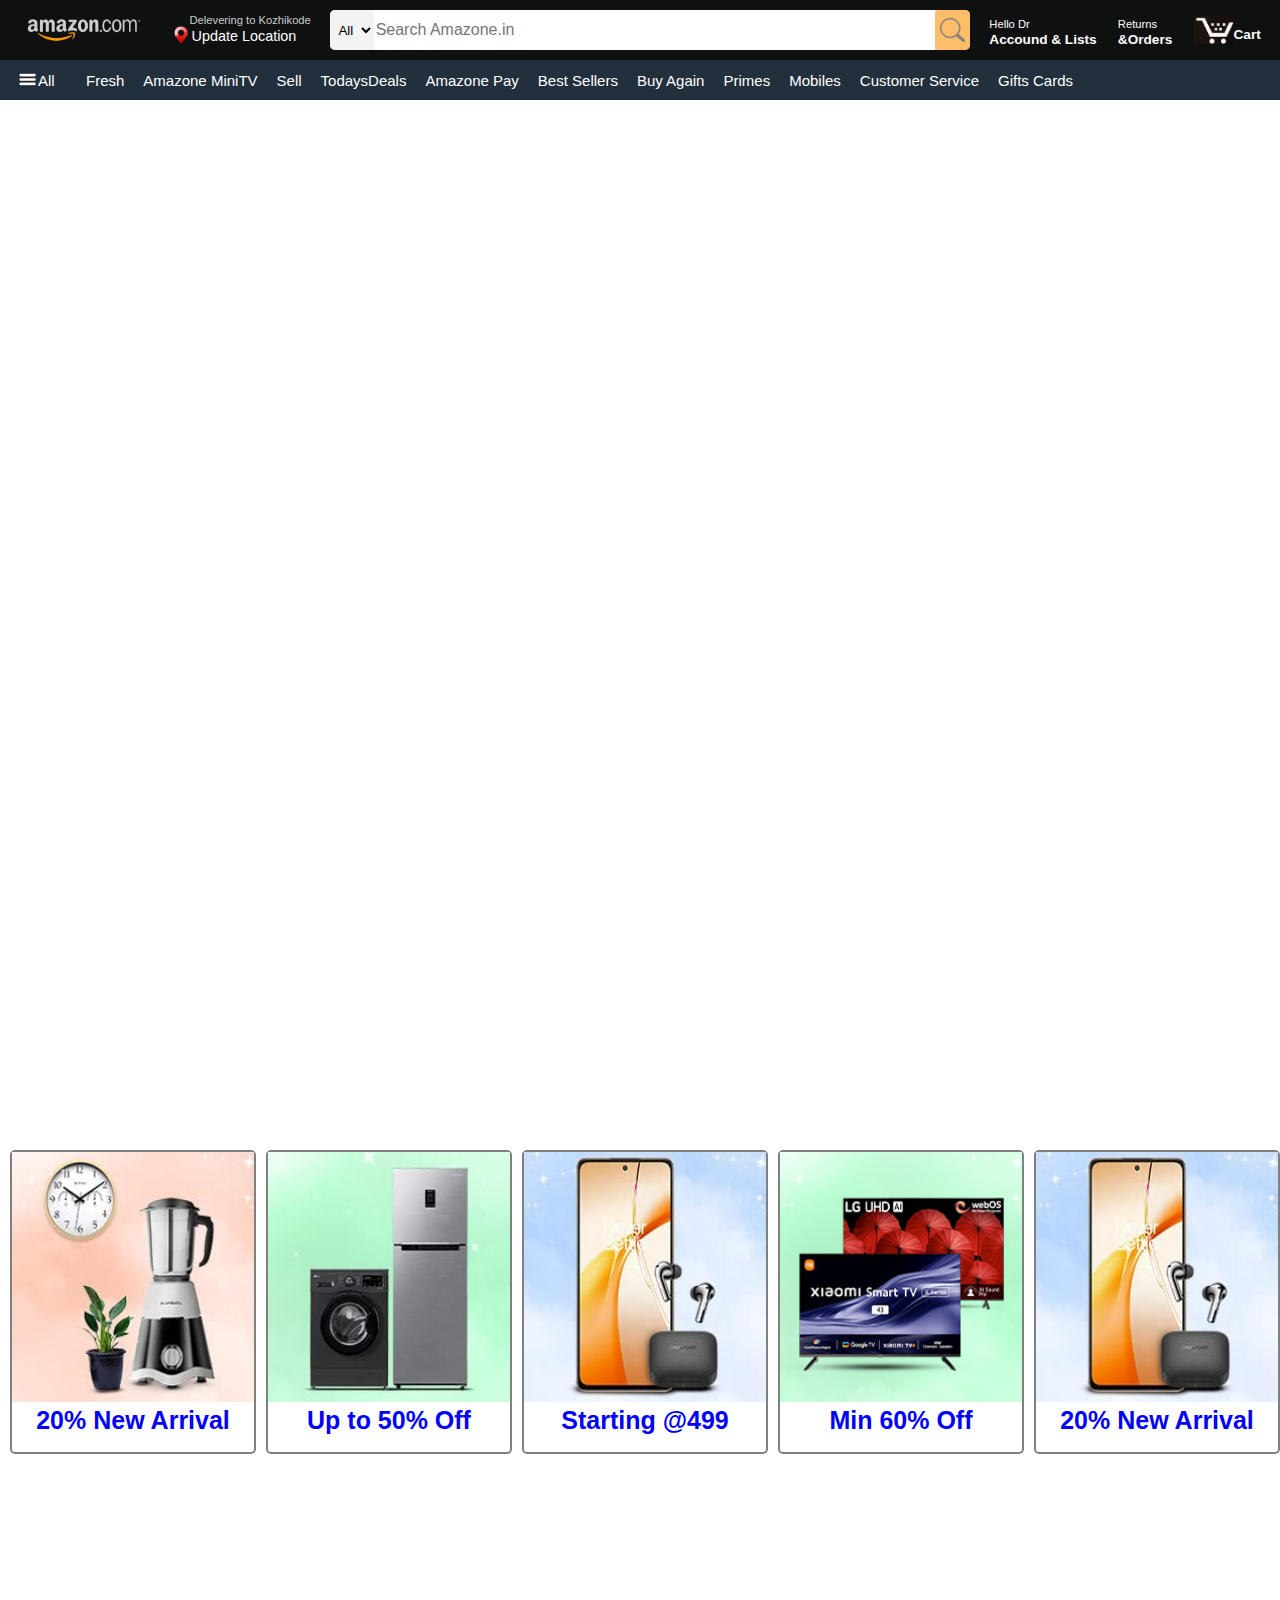
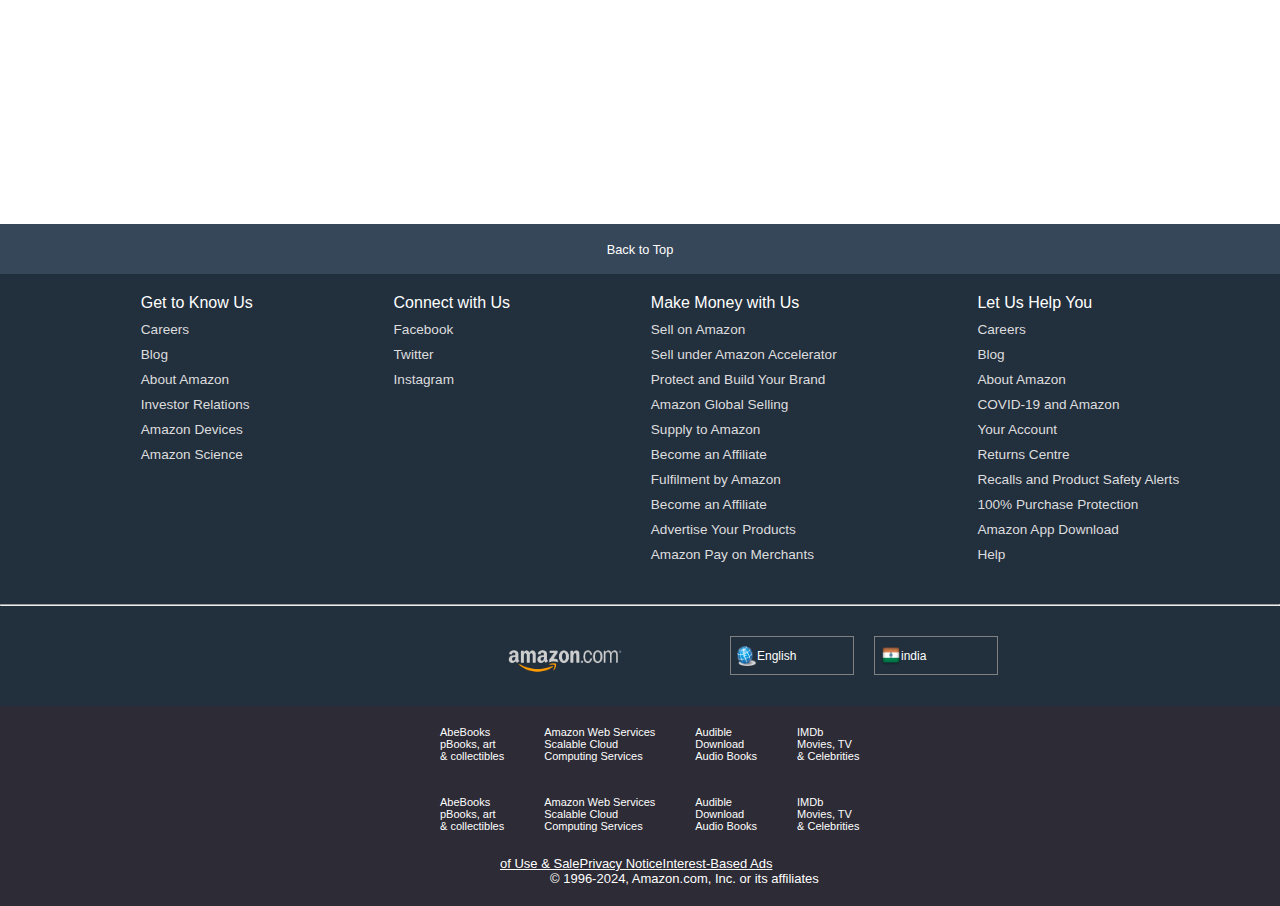
<file: index.html>
<!DOCTYPE html>
<html lang="en">
<head>
    <meta charset="UTF-8">
    <meta name="viewport" content="width=device-width, initial-scale=1.0">
    <title>Document</title>
     <link rel="stylesheet" href="Style.css"> 
</head>
<body>
 <header>
    <div class="navbar">
        <div class="nav-logo border">
            <div class="logo">

            </div>
        </div>

        <div class="nav-address border">
            <p class="address1">Delevering to Kozhikode</p>
            <div class="add-icon">
           
                <img src="photoes/location.jpg">
                 <p class="address2">Update Location</p>
            </div>
        </div>


        <div class="nav-search">
            <select select class="select-search">
                <option>All</option>
            </select>
            <input placeholder="Search Amazone.in" class="input-search">
            <div class="search-icon">
                <img src="photoes/search.jpg" style="width: 25px;">
            </div>
        </div>


        <div class="nav-signin border">
            <p><span>Hello Dr</span></p>
            <p class="nav-second">Accound & Lists</p>
        </div>

        <div class="Return-signin border">
            <p><span>Returns</span></p>
            <p class="nav-second">&Orders</p>
        </div>


        <div class="nav-cart border">
            <img src="photoes/cart.jpeg" style="width: 40px;" alt="Carts">
            <div>Cart</div>
        </div>
    </div>
    <div class="panel">
        <div class="panelall border ">
            <img src="photoes/menuicon.jpeg" style="width: 21px;height: 15px;">
           All
        </div>

       <div class="border">Fresh</div>
       <div class="border">Amazone MiniTV</div>
       <div class="border">Sell</div>
       <div class="border">TodaysDeals</div>
       <div class="border">Amazone Pay</div>
       <div class="border">Best Sellers</div>
       <div class="border">Buy Again</div>
       <div class="border">Primes</div>
       <div class="border">Mobiles</div>
       <div class="border">Customer Service</div>
       <div class="border">Gifts Cards</div>
   

    </div>
 </header>
 <div class="body-image" style="   height: 300px; background-image:url(https://images-eu.ssl-images-amazon.com/images/G/31/Events/img23/Teaser1/CMN_header_PC_Unrec_R1.jpg);">
    
 </div>
 <div class="body-image" style="   height: 200px;background-image:url(https://images-eu.ssl-images-amazon.com/images/G/31/prime/ACQ/Aug24ART/Teaser/PC_2.gif);">
    
 </div>
 <div class="body-image" style="   height: 550px;background-image:url(https://m.media-amazon.com/images/I/61iHenvDqqL.jpg);">
    
 </div>

<div class="sale">
    <div>
        <img src="photoes/mixi.jpg">
        <p>20% New Arrival</p>
    </div>
    <div>
        <img src="photoes/fridge.jpg">
        <p>Up to 50% Off</p>
    </div>
    <div>
        <img src="photoes/mobile.jpg">
        <p>Starting @499</p>
    </div>
    <div>
        <img src="photoes/tv.jpg">
        <p>Min 60% Off</p>
    </div>
    <div>
        <img src="photoes/mobile.jpg">
        <p>20% New Arrival</p>
    </div>
</div>
<div class="body-image" style="   height: 350px;background-image:url(https://m.media-amazon.com/images/I/51u0XS1JtjL.jpg);">
    
</div>


</body>
<footer>
    <div class="foot-panel1">
        Back to Top
    </div>
    <div class="footer-panel2">
        <ul>
           <p>Get to Know Us</p> 
            <a>Careers</a>
            <a>Blog</a>
                <a>About Amazon</a>
            <a>Investor Relations</a>
            <a>Amazon Devices</a>
            <a>Amazon Science</a>
        </ul>

        <ul>

           



            <p> Connect with Us</p> 
             <a>Facebook</a>
             <a>Twitter</a>
                 <a>Instagram</a>
            
                 
         </ul>

         <ul>
           
           
           
           
           
           
            
           
           
            <p>Make Money with Us</p> 
             <a> Sell on Amazon</a>
             <a> Sell under Amazon Accelerator</a>
                 <a> Protect and Build Your Brand</a>
             <a> Amazon Global Selling</a>
             <a> Supply to Amazon</a>
             <a> Become an Affiliate</a>
             <a> Fulfilment by Amazon</a>
             <a> Become an Affiliate</a>
             <a> Advertise Your Products</a>
             <a>  Amazon Pay on Merchants</a>


         </ul>

         <ul>
           
           
           
            
           
          
          
            <p>Let Us Help You</p> 
             <a>Careers</a>
             <a>Blog</a>
                 <a>About Amazon</a>
             <a> COVID-19 and Amazon</a>
             <a> Your Account</a>
             <a> Returns Centre</a>
             <a> Recalls and Product Safety Alerts</a>
             <a>  100% Purchase Protection</a>
             <a>   Amazon App Download</a>
             <a>   Help</a>
          
         </ul>
        
    </div>
    <hr style="color:  #37475a;;">
    <div class="footer-panel3" >
        <div class="logo1" style="">

        </div>
        <div class="eng">
            <img src="photoes/globe.png">
           <p> English</p> 
            
        </div>
        <div class="india">
            <img src="photoes/india.jpeg">
            <p> india</p> 
        </div>
    </div>
    <div class="footer-panel4">
        <div class="firstul">
            <ul>
              
                <p>AbeBooks</p>
                <p>pBooks, art</p>
                    <p>& collectibles</p>
            </ul>
    
            <ul>
                 <p>Amazon Web Services</p>
                 <p>Scalable Cloud</p>
                     <p>Computing Services	</p>
                
                     
             </ul>
    
             <ul>
              
                 <p> Audible</p>
                 <p> Download</p>
                     <p>Audio Books	</p>
                 
    
             </ul>
    
             <ul>
              
              
               
                 <p>	IMDb</p>
                 <p>  Movies, TV</p>
                     <p>  & Celebrities</p>
               
              
             </ul>
            </div>
            <div class="secondul">
                <ul>
                  
                    <p>AbeBooks</p>
                    <p>pBooks, art</p>
                        <p>& collectibles</p>
                </ul>
        
                <ul>
                     <p>Amazon Web Services</p>
                     <p>Scalable Cloud</p>
                         <p>Computing Services	</p>
                    
                         
                 </ul>
        
                 <ul>
                  
                     <p> Audible</p>
                     <p> Download</p>
                         <p>Audio Books	</p>
                     
        
                 </ul>
        
                 <ul>
                  
                  
                   
                     <p>	IMDb</p>
                     <p>  Movies, TV</p>
                         <p>  & Celebrities</p>
                   
                  
                 </ul>
                </div>
    



    </div>


    <div class="footlink" >
    <div class="link" style="position: relative; display:flex;left: 500px;; font-size: 13px;">
        <a href="" style="color: white;" >of Use & Sale</a>
        <a href="" style="color: white;" >Privacy Notice</a>
        <a href="" style="color: white;" >Interest-Based Ads</a>
        </div>
        <div class="copywrite" style="position: relative; display:flex;left: 550px;;font-size: 13px;">
            © 1996-2024, Amazon.com, Inc. or its affiliates
        </div>
    </div>

  


</footer>
</html>
</file>
<file: Style.css>
*{
    margin: 0;
    font-family: Arial, Helvetica, sans-serif;
    border:borderbox;
}
.navbar{
    height: 60px;
   background-color: #0f1111;

   
    color: white;
    display: flex;
    align-items: center;
    justify-content: space-evenly;
}
.nav-logo{
    height: 50px;
    width: 130px;
}
.logo,.logo1{
    height:50px;
    position: relative;
    width: 130px;
    background-size: 150px;
    background-image: url("photoes/amazon-logo-");
    background-repeat: no-repeat;
    background-position: center;
    
}
.border{
    border:2px solid transparent;
}
.border:hover{
    border:1px solid white;
}

.address1{
    color: #cccccc;
    font-size: .7rem;;
    margin-left: 19px;;
}
.address2{
    font-size: .9rem;
   margin-left: 1px;;
}
.add-icon {
    display: flex;
    align-items: center;
}
.add-icon img{
    width: 20px;;
}
.nav-search
{
    display: flex;
    background-color: pink;
    width:640px;
    height: 40px;
    border-radius: 5px;
}
.nav-search:hover{
    border: 2px solid orange;
}
.select-search{
    background-color: #f3f3f3;
    width: 50px;
    text-align: center;
    border-top-left-radius: 5px;;
    border-bottom-left-radius: 5px;;
    border: none;
}
.input-search{
    width:100%;
    font-size: 1rem;
    border: none;
}
.search-icon{
    width: 40px;
    display: flex;
    justify-content: center;
    align-items: center;
    font-size: 1rem;
    background-color: #febd68;
    border-radius: 5px;
}
span{
    font-size: .7rem;
}
.nav-second{
    font-size: .85rem;
    font-weight: 700;
}
.nav-cart{
    display: flex;
    justify-content: space-between;
    position: relative;
}
.nav-cart div{
    position: relative;
    top:11px;
    font-size: .85rem;
    font-weight: 700;
}
.panelall{
    display: flex;
    width: 50px;;
   
}

.panel{
    display: flex;
    height: 40px;
    background-color: #222f3d;
    color: white;
    font-size: 15px;
    align-items: normal;
    position: relative;
    
}
.panelall div{
    position: absolute;
    top: -15px;
}
.panel div{
position: relative;
    margin-left: 15px;;
    height: 50%;
    top: 10px;

}
.body-image
{
   width: 100%;
    background-size: contain;
    background-repeat: no-repeat;
  
}
.sale{
    display: flex;
    position: relative;
   
}
.sale div{
    height: 300px;
    background-color: white;
    width: 19%;
    border-radius: 5px;
    border: 2px solid gray;
    margin-left: 10px;;
}
.sale div img{
    width: 100%;
    height:250px ;
}
.sale div  p{
    font-size: 25px;
    color: blue;
    font-family: Arial, Helvetica, sans-serif;
    font-weight: 600;
    text-align: center;
}

.sale div img:hover{
    transform: scale(1.01);
}
footer{
    margin-top: 20px;;
}
.foot-panel1{
    background-color: #37475a;
    color: white;
    height: 50px;
    display: flex;
    align-items: center;
    justify-content: center;
    font-size: .8rem;

}
.footer-panel2{
    background-color: #222f3d;
    color: white;
    height: 330px;;
    display: flex;
    justify-content: space-evenly
    ;;
}
.footer-panel3{
    background-color: #222f3d;
    color: white;
    height: 100px;;
    display: flex;
 position: relative;
 font-size: .45 rem;
}
   

ul{
    margin-top: 20px;
}
ul a{
    display: block;
    font-size: .85rem;
    margin-top: 10px;
    color: #dddddd;
}
.eng img , .india img{
    position: relative;
    width: 20px;
    height: 20px;
}
.logo1{
    position: relative; top:30px; 
    left:500px;  
}
.eng{
    position: relative; top:30px; 
    left:600px;
    height:25px;
    width: 110px; ;
    border:1px solid gray;
    align-items: center;
    padding: 6px;;
 
    display: flex;
}
.eng p,.india p{
    
    font-size: 12px;
}
.india
{
    position: relative; top:30px; 
    left:620px;
    height:25px;
    width: 110px; ;
    border:1px solid gray;
    align-items: center;
    padding: 6px;;
    display: flex;
    font-size: .45 rem;
}
.footer-panel4{
    background-color: #2d2b35;
    color: white;
    height: 150px;;
   
 position: relative;


}
.footer-panel4 div { 

    height:70px ;
    display: flex;
}
.footer-panel4 div ul{
    position: relative;
    left: 400px;;
    justify-content: space-between;


}
.footer-panel4 div ul p{
    font-size: 11px;;
}
.footlink{
    height: 50px;
    width: 100%;
    background-color: #2d2b35;
    position: relative;
    color: white;
    
}
</file>
